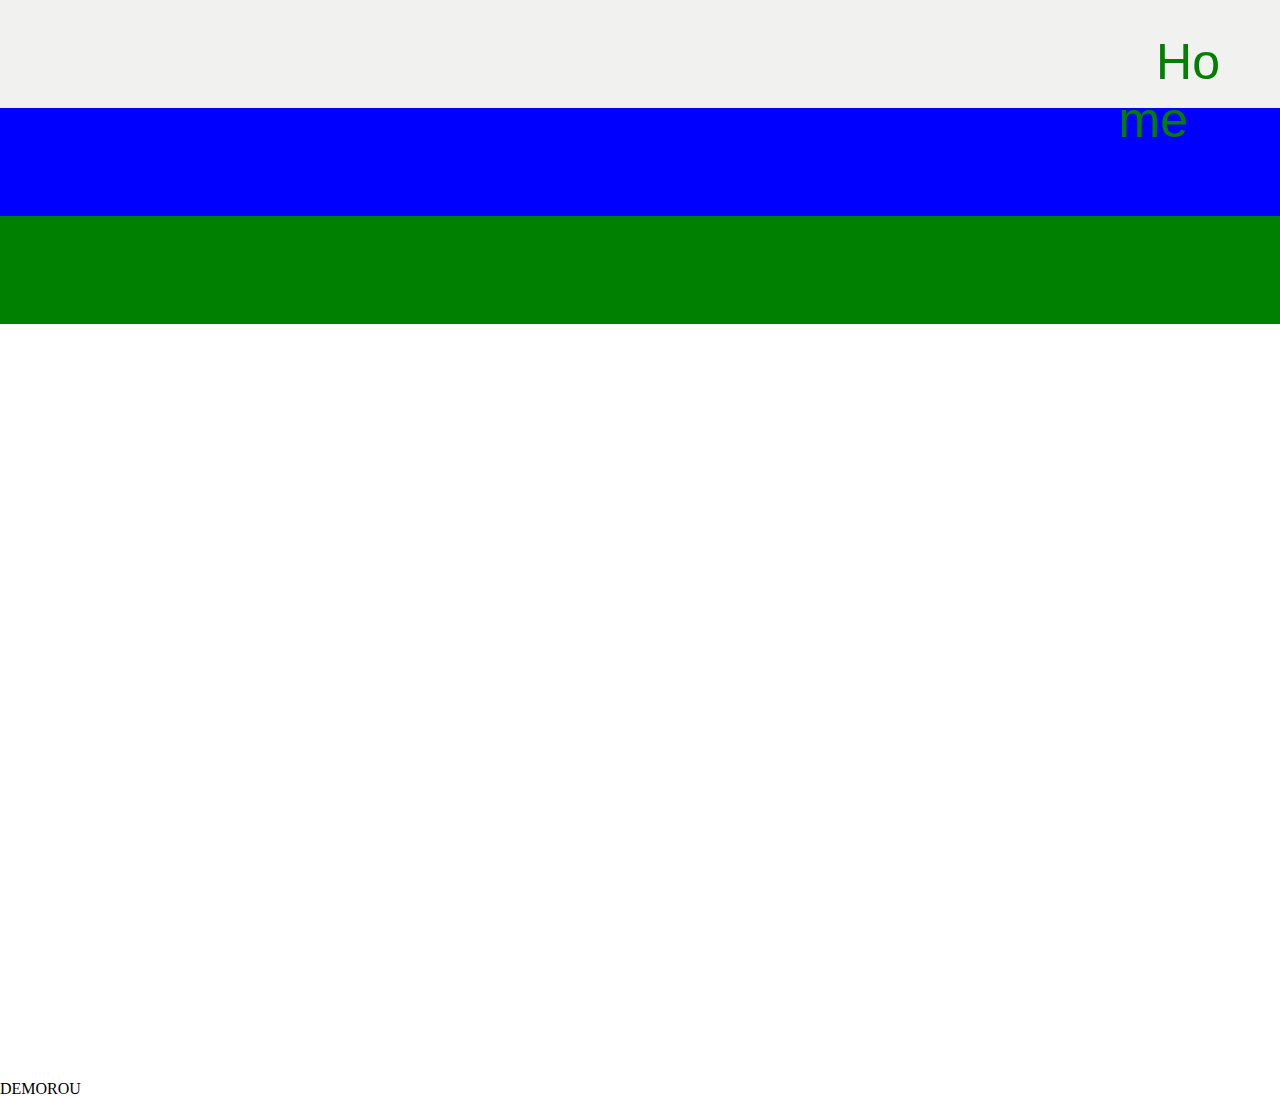
<file: index.html>
<html>
	<head>
    <title>Schedule</title>
    <!-- CSS only -->
    <link rel="stylesheet" href="https://cdn.jsdelivr.net/npm/bootstrap@4.5.3/dist/css/bootstrap.min.css" integrity="sha384-TX8t27EcRE3e/ihU7zmQxVncDAy5uIKz4rEkgIXeMed4M0jlfIDPvg6uqKI2xXr2" crossorigin="anonymous">
    <link rel="stylesheet" type="text/css" href="style.css">
    <!-- JS, Popper.js, and jQuery -->
    <script src="https://code.jquery.com/jquery-3.5.1.slim.min.js" integrity="sha384-DfXdz2htPH0lsSSs5nCTpuj/zy4C+OGpamoFVy38MVBnE+IbbVYUew+OrCXaRkfj" crossorigin="anonymous"></script>
    <script src="https://cdn.jsdelivr.net/npm/popper.js@1.16.0/dist/umd/popper.min.js" integrity="sha384-Q6E9RHvbIyZFJoft+2mJbHaEWldlvI9IOYy5n3zV9zzTtmI3UksdQRVvoxMfooAo" crossorigin="anonymous"></script>
    <script src="https://stackpath.bootstrapcdn.com/bootstrap/4.5.0/js/bootstrap.min.js" integrity="sha384-OgVRvuATP1z7JjHLkuOU7Xw704+h835Lr+6QL9UvYjZE3Ipu6Tp75j7Bh/kR0JKI" crossorigin="anonymous"></script>
    
</head>


  <body>
    <div class="navbar fixed-top navbar-color-on-scroll" style="height: 12%;" id='nav'>
        <a href="http://0.0.0.0:8000" class="button" style="color:green; padding:15px 32px;"><p style="text-align:right;font-size:50px">Home</a></p>
    </div>
    <div style="background-color: white; height:12%">

    </div>
    <div style="background-color: blue; height:12%">

    </div>
    <div style="background-color: green; height:12%;">

    </div>
    <div>
        <BR><BR><BR><BR><BR><BR><BR><BR><BR><BR><BR><BR><BR><BR><BR><BR><BR><BR><BR><BR><BR><BR><BR><BR><BR><BR><BR><BR><BR><BR><BR><BR><BR><BR><BR><BR><BR><BR><BR><BR><BR><BR>
        <p>DEMOROU</p>
    </div>
</body>
<footer>
    <div style="background-color: gray; height:12%; position: fixed;">
        
    </div>
</footer>
</html>
</file>
<file: style.css>
*{
	padding: 0px;
	margin:0px;
	box-sizing:border-box;
	position:relative

}

p{
	word-wrap: break-word;
}
p.button{
	position:relative;
	right: 10%;
	white-space: nowrap;
	margin-right: 10px;
}
.header{
	background: #ffffff url(back-city.jpg);
	background-size:cover;
	background-repeat: no-repeat;
	display:block;
	height: 330px !important;
	width: cover;
	position: relative;
}

.top{
	width: 100%;
	height:500px;
}

.navbar{
	padding-left: 80%;
	width: 100%;
	height: 60px;
	position:fixed;
	top:0px;
	transition:.5s;
	background-color: #F1F1EF;
	z-index: 100;
	text-align:right;
	background-size: cover;

}
.navbar p{
	
	list-style-type:none;
	margin: 10px;
	padding: 10px 50px;
	color: #000000;
	font-size:14px;
	font-family: sans-serif;
	cursor: pointer;
	border-radius:5px;
	transition: .5s;
	position: relative;
	bottom:5px;
}

.navbar p:hover{
	background-color: rgba(0,0,0, 0.6);
	color:white;
}

.navbar a{
	text-decoration: none;
}

p{
	margin-bottom: 0px;
}

#h1{
	color:#2F4C78;
	font-size:30pt;
	font-weight: lighter;
}

#h5{
	left: 3px;
	padding-top: 10px;
	font-size: 9pt;
	color:rgba(0,0,0,0.45);
}
p.theme{
	font-size:13px;
	line-height:15px;
	font-weight: 700;
}
p.time{
	color:gray;
	font-size: 10pt;
}

.main{
	position:relative;
	width: 96%;
	height: 10000px;
	background:#FFFFFF;
	margin: -20px auto;
	border-radius: 6px;
	box-shadow: 0 1px 24px 2px rgba(0, 0, 0, 0.1), 0 6px 50px 5px rgba(0, 0, 0, 0.1), 0 8px 10px -5px rgba(0, 0, 0, 0.1);
	z-index: 10;
}


.nav-tabs{
	border-radius: 3px;
	border:0;
	background:#337ab7;
	width: 100%;
	margin-bottom: 30px;
}

.nav-tabs li{
	font-size: 14px;
	margin: 15px 15px;
	
	display:block;
	position:relative;
	box-sizing: border-box;
}

.nav-tabs a{
	color:white;
	background-color:inherit;
	display: inline-block;
	text-decoration: none;
	padding: 3px 10px;
}

.nav-tabs a:hover{
	box-shadow: 0 0 0 1px rgba(0,0,0,0.2);
	transition: all 200ms
}


.table{
	position:relative;
	scroll-behavior: auto;
	margin-right: auto;
	margin-left: auto;
	width: 95%;
	z-index: 11;
}
td{
	padding:0px
}


th{
	text-align: center;
}

.speaker_pic{
	float:left;
	max-width: 35px;
	border-radius: 50%;
	margin-right: 5px;
}

.speaker_box{
	float:left;
	width:100%;
	padding:0;
	clear: left;
	
}
.speaker_box:hover{
	
	transition: all .4s ease-in-out;

}

.cinza{
	background-color: rgb(224, 224, 224);
}
.cinza:hover{
	background-color:  rgb(190, 190, 190);
}

.azul{
	background-color: rgb(112,135,255);
}
.azul:hover{
	background-color: rgb(100, 113, 255);
}
.amarelo{
	background-color: rgb(255,246,117);
}
.amarelo:hover{
	background-color: rgb(235, 226, 97);
}
.verde{
	background-color: rgb(151, 192, 2);
}
.verde:hover{
	background-color: rgb(131, 172, 2);
}

.verde_claro{
	background-color: rgb(154, 228, 182);
}
.verde_claro:hover{
	background-color: rgb(134, 208, 162);
}

p.name{
	font-size: 11px;
	line-height: 12px;
	font-weight: 400;
}
p.address{
	font-size: 11px;
	line-height: 12px;
	font-weight: 400;
}
p.occupation{
	font-size: 11px;
	line-height: 12px;
	font-weight: 900;
	margin-bottom: 0;
}

a.speaker_link{
	position:relative;
	top:5px;
	display:block;
	color:black;
}
a.speaker_link:hover{
	transition:.4s;
	background-color: rgb(200, 200, 200);
	color:black
}

.time_theme{
	position:relative;
	float:left;
	top:10px;
	margin-bottom:5px;
}
</file>
